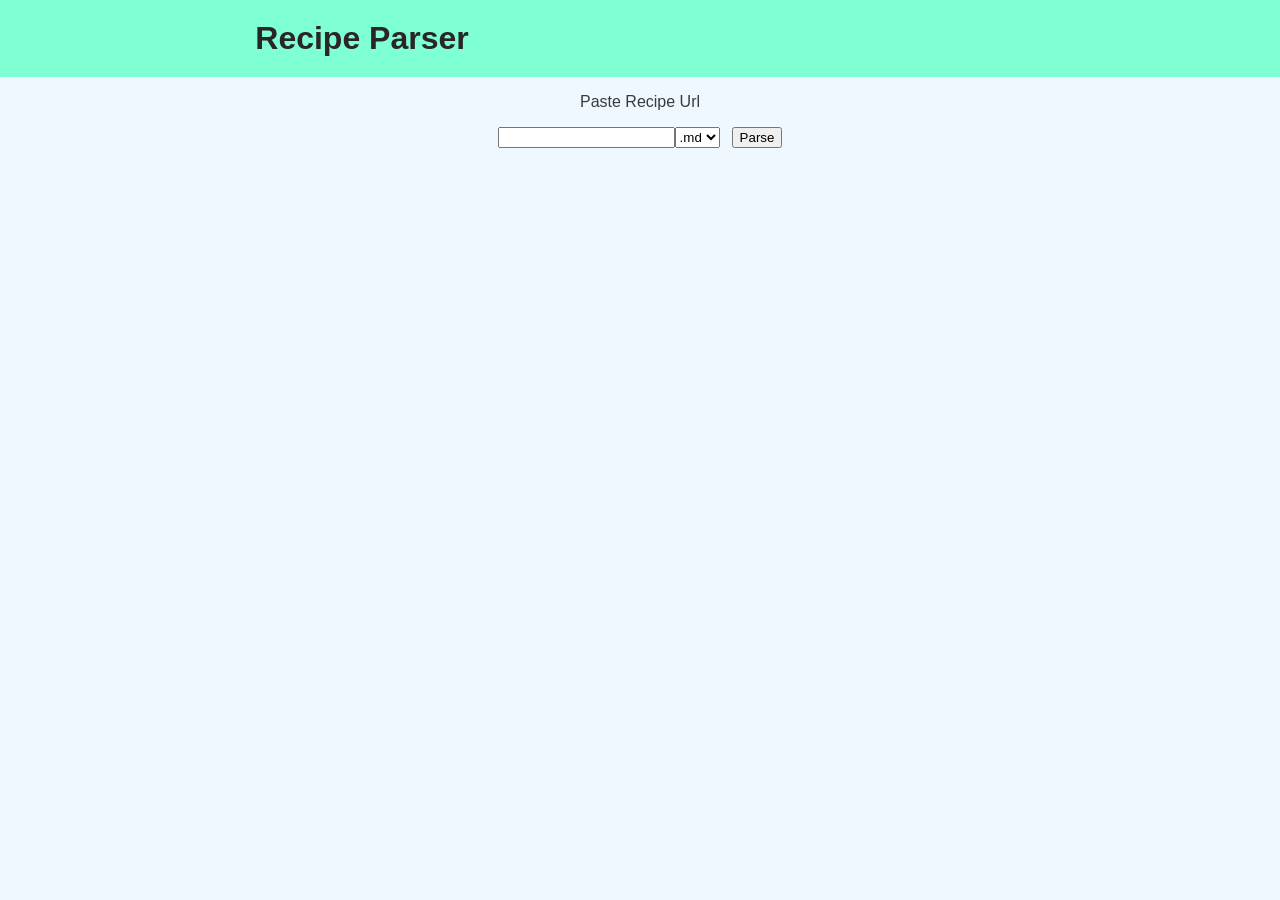
<file: api/api/recipe_api/site/index.html>
<!DOCTYPE HTML>
<html>
    <header>
        <meta charset="utf-8">
        <meta http-equiv="X-UA-Compatible">
        <title>Recipe Parser</title>
        <meta name="description" content="A Coding Journal">
        <meta name="viewport" content="width=device-width, initial-scale=1">
        <link rel="stylesheet" href="./styles.css">
        <link rel="preconnect" href="https://fonts.googleapis.com">
        <linxef="https://fonts.googleapis.com/css2?family=Inter&display=swap" rel="stylesheet">
    </header>
    <body>

        <div id="nav-bar">
            <div id="top">
                <h1 id="top-title">Recipe Parser</h1>
            </div>
        </div>
        

        <div id="title-bar">
            <p id="title">Paste Recipe Url</p>
        </div>
        <div>
            <span id="inputs">
                <span id="inner-inputs">
                <input type="text" id="url-input" value=""/>
                <select id="file-type" name="file type">
                    <option value="md">.md</option>
                    <option value="txt">.txt</option>
                  </select>
                  
                <button id="submit">Parse</button>
                </span>
            </span>
            
              
        </div>
        <script src="./script.js"></script>
        <span id="loading-item" style="display: none;">Generating....</span>
    </body>
    
</html>
</file>
<file: api/api/recipe_api/site/styles.css>
html {
    text-align: center;
    font-family: 'Inter', sans-serif;
    color: #3b3b3b;
    background-color: aliceblue;

    padding: 0px;
}

body {
    padding: 0px;
    margin: 0px;
}

#nav-bar {
    background-color: aquamarine;
    padding: 20px;
}

#top {
    margin: 0 auto;
    max-width: 800px;
    padding-left: 20px;
}

#top-title {
    color: #282627;
    width: 224px;
    margin: 0;
    margin-right: 100%;

}

#inputs {
    margin-right: 12px;

}

#inner-inputs {
    display: flex;
    flex-direction: row;
    justify-content: center;
    gap: 0;
}

select {
    display: inline;
    flex-grow: 0;
    margin-right: 12px;
}

input {
    display: inline;
    flex-grow: 0;
}
</file>
